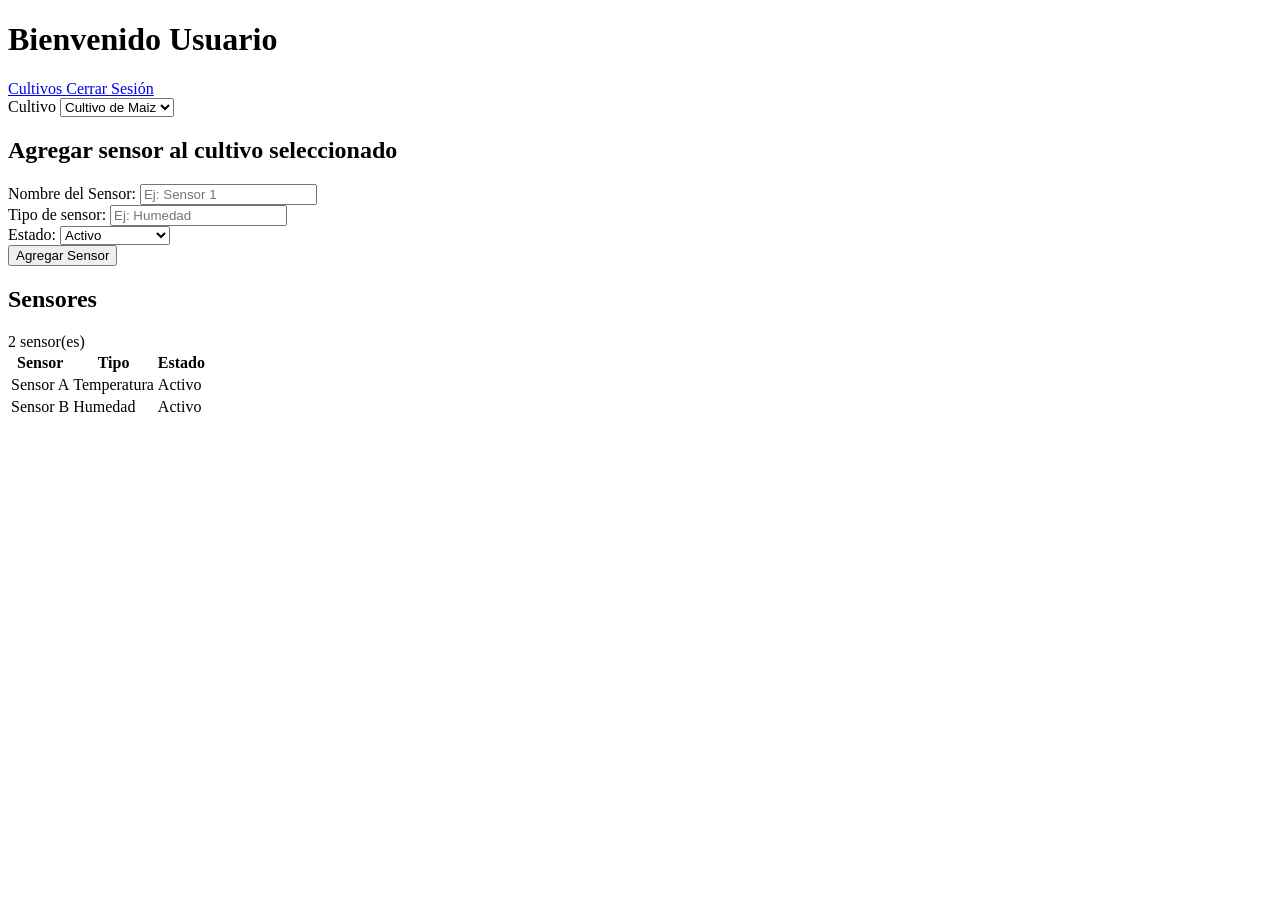
<file: dashboard.html>
<!DOCTYPE html>
<html lang="es">
<head>
  <meta charset="UTF-8">
  <meta name="viewport" content="width=device-width, initial-scale=1.0">
  <title>Panel Principal</title>
  <!--<link rel="stylesheet" href="css/style.css">-->
</head>
<body class="min-h-screen bg-slate-50 text-slate-800 flex flex-col font-rounded antialiased">
  <header class="bg-emerald-900 text-white shadow-md sticky top-0 z-50">
    <div class="max-w-7xl mx-auto px-4 sm:px-6 lg:px-8">
      <div class="flex items-center justify-between h-16">
    <h1>Bienvenido Usuario</h1>
    <div>
      <a href="cultivos.html"
             class="px-3.5 py-2 rounded-lg text-sm font-medium text-emerald-100 hover:bg-emerald-800/60 hover:text-white transition">
            Cultivos
          </a>
      <a href="index.html" class="btn">Cerrar Sesión</a>
    </div>
  </header>

  <div class="Contenedores">
    <div class="filtros">
      <label>Cultivo</label>
      <select id="Cultivo">
        <option value="Cultivo1">Cultivo de Maiz</option>
        <option value="Cultivo2">Cultivo de Ají</option>
      </select>
    </div>

    <div class="section-box">
      <h2>Agregar sensor al cultivo seleccionado</h2>
      <form id="formAgregarSensor" class="form-red">
        <div class="form-group">
          <label for="nombreSensor">Nombre del Sensor:</label>
          <input type="text" id="nombreSensor" placeholder="Ej: Sensor 1" required>
        </div>

      <div class="form-group">
        <label for="tipoSensor">Tipo de sensor:</label>
        <input type="text" id="tipoSensor" placeholder="Ej: Humedad" required>
      </div>

      <div class="form-group">
        <label for="estadoSensor">Estado:</label>
        <select id="estadoSensor">
          <option value="Activo">Activo</option>
          <option value="Desconectado">Desconectado</option>
          <option value="Alerta">Alerta</option>
          <option value="Mantenimiento">Mantenimiento</option>
        </select>
      </div>
      <button type="submit" class="btn-action">Agregar Sensor</button>
      </form>
    </div>
    
  </div>

  <div class="section-box">
    <div class="section-box-header">
      <h2>Sensores</h2>
      <span id="InfoSensorCount" class="badge-count">0 sensor(es)</span>
    </div>
      
    <div class="table-responsive">
      <table class="tabla-sensor">
        <thead>
          <tr>
            <th>Sensor</th>
            <th>Tipo</th>
            <th>Estado</th>
          </tr>
          </thead>
        <tbody id="cuerpoTablaSensores">
            </tbody>
      </table>
    </div>
  </div>


      
<script src="js/dashboard.js" defer></script>
</body>
</file>
